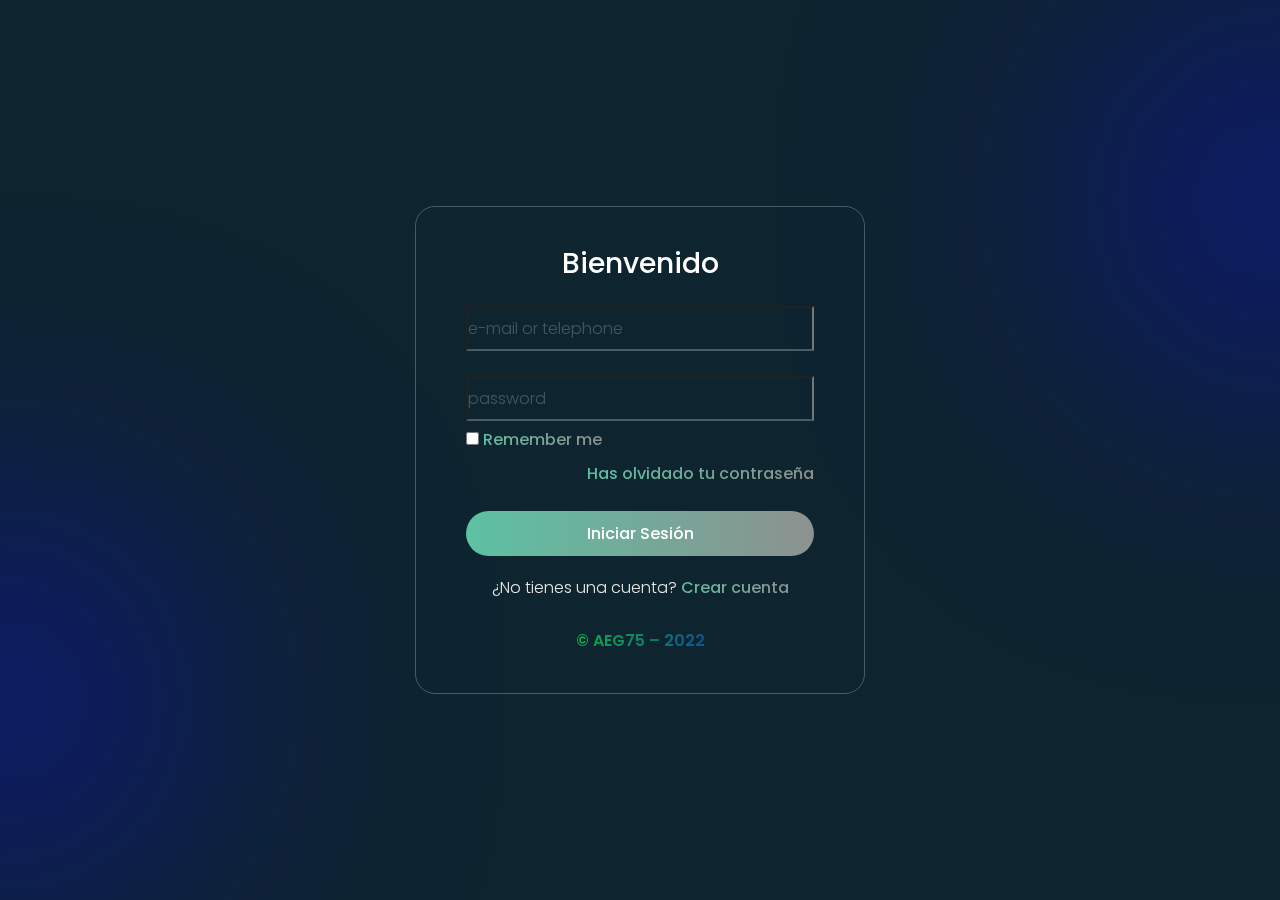
<file: login/login.html>
<!DOCTYPE html>
<html lang="es">
<head>
  <meta charset="UTF-8">
  <meta http-equiv="X-UA-Compatible" content="IE=edge">
  <meta name="viewport" content="width=device-width, initial-scale=1.0">
  <title>LOGIN</title>

  <link rel="stylesheet" href="../login/style.css">
</head>
<body>
  <section class="form-main">
    <div class="form-content">
      <div class="box">
        <h3>Bienvenido</h3>
        <form action="">
          <div class="input-box">
            <input type="text" placeholder="e-mail or telephone" class="input-control">
          </div>
          <div class="input-box">
            <input type="password" placeholder="password" class="input-control">
            <div class="checkbox">
              <label>
                <input type="checkbox" value="remember-me"> Remember me
              </label>
            </div>
            <div class="input-link">
              <a href="../login/recoverpassword.html" class="gradient-text">Has olvidado tu contraseña</a>
            </div>
          </div>
          <button type="submit" class="btn">Iniciar Sesión</button>
        </form>
        <p>¿No tienes una cuenta? <a href="../login/register.html" class="gradient-text">Crear cuenta</a></p>
        </br>
        <p class="text-muted">© AEG75 – 2022</p>
      </div>
    </div>
  </section>
</body>
</html>
</file>
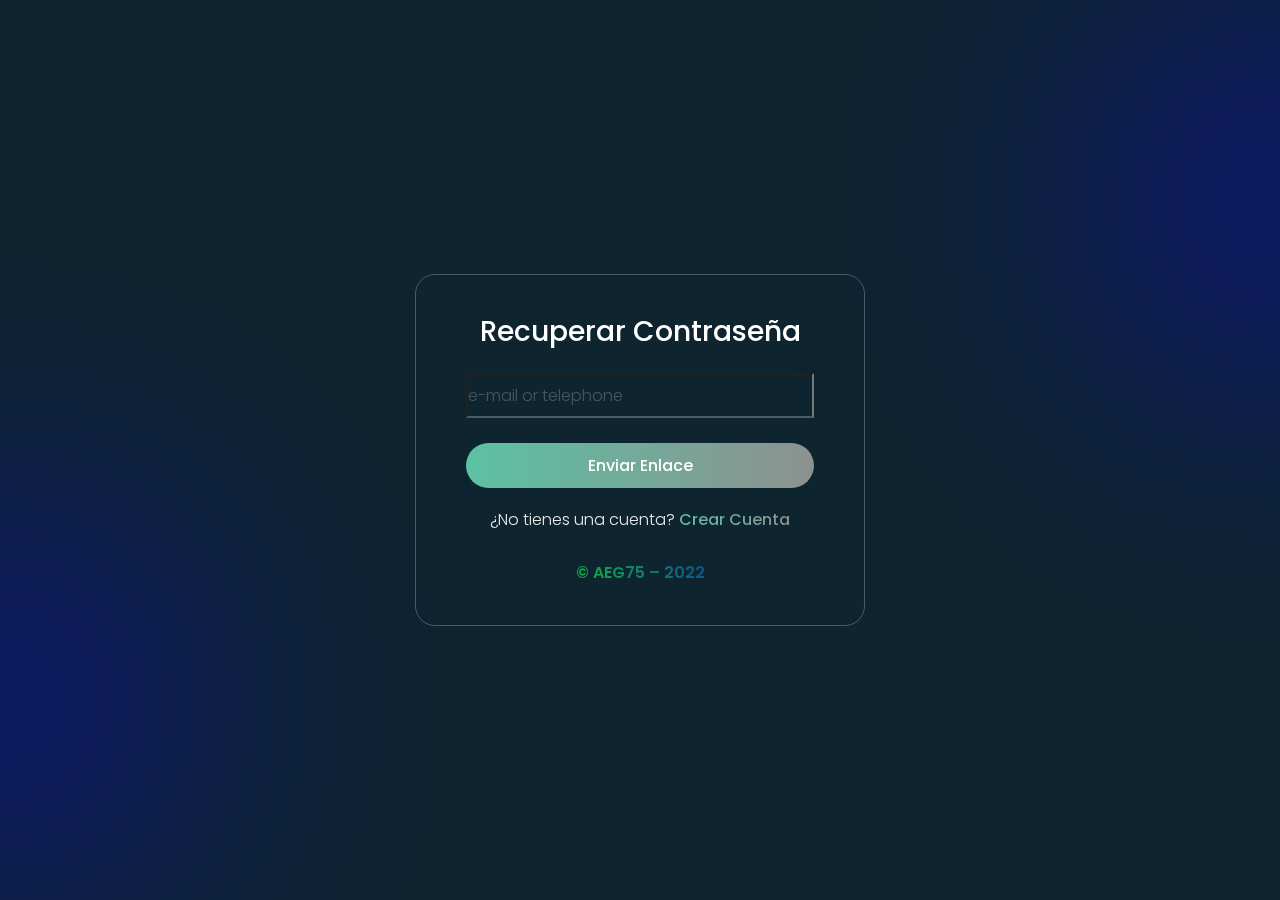
<file: login/recoverpassword.html>
<!DOCTYPE html>
<html lang="es">
<head>
  <meta charset="UTF-8">
  <meta http-equiv="X-UA-Compatible" content="IE=edge">
  <meta name="viewport" content="width=device-width, initial-scale=1.0">
  <title>Recover Password</title>

  <link rel="stylesheet" href="../login/style.css">
</head>
<body>
  <section class="form-main">
    <div class="form-content">
      <div class="box">
        <h3>Recuperar Contraseña</h3>
        <form action="">
          <div class="input-box">
            <input type="text" placeholder="e-mail or telephone" class="input-control">
          </div>
          <button type="submit" class="btn">Enviar enlace</button>
        </form>
        <p>¿No tienes una cuenta? <a href="../login/register.html" class="gradient-text">Crear Cuenta</a></p>
        </br>
        <p class="text-muted">© AEG75 – 2022</p>
      </div>
    </div>
  </section>
</body>
</html>
</file>
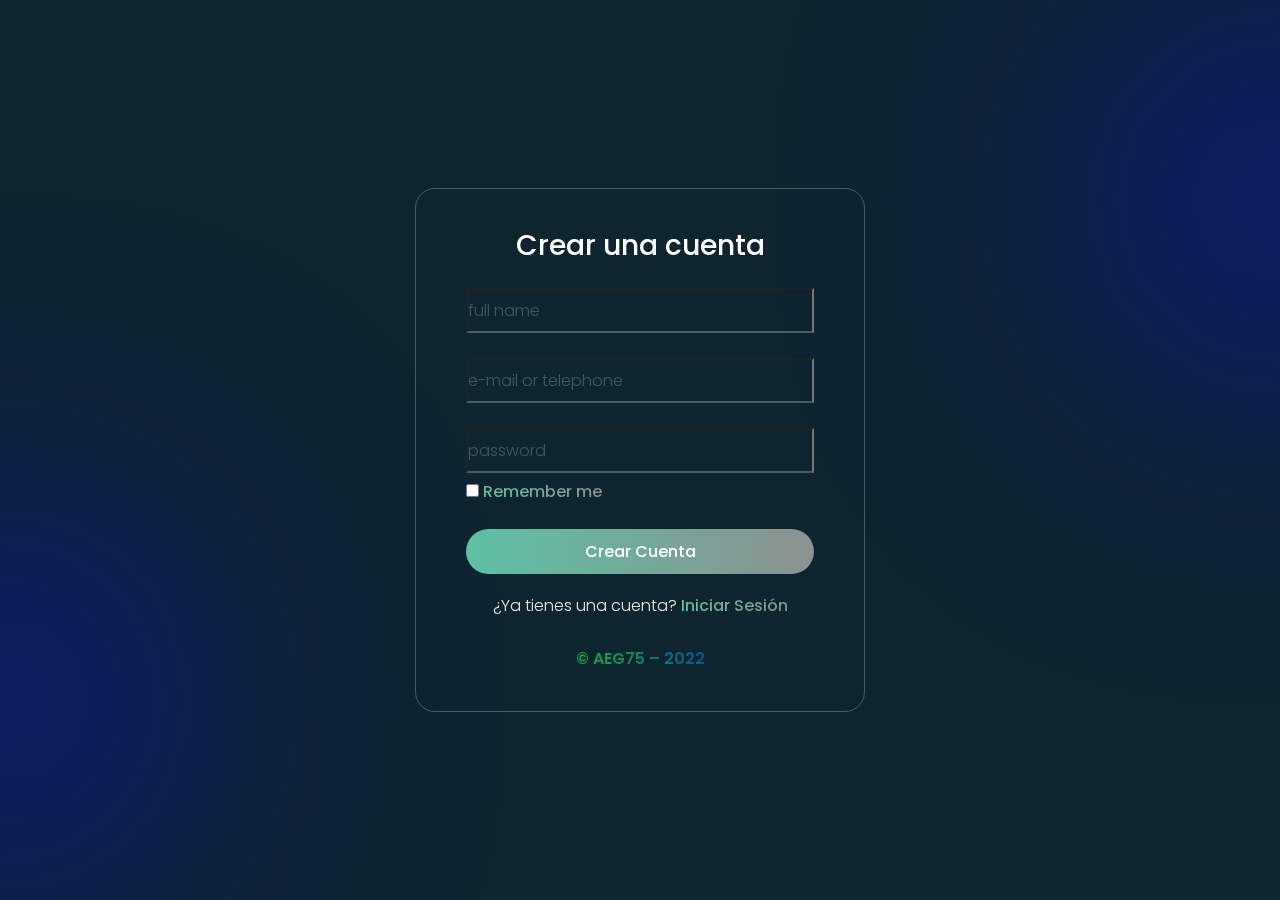
<file: login/register.html>
<!DOCTYPE html>
<html lang="es">
<head>
  <meta charset="UTF-8">
  <meta http-equiv="X-UA-Compatible" content="IE=edge">
  <meta name="viewport" content="width=device-width, initial-scale=1.0">
  <title>Register</title>

  <link rel="stylesheet" href="../login/style.css">
</head>
<body>
  <section class="form-main">
    <div class="form-content">
      <div class="box">
        <h3>Crear una cuenta</h3>
        <form action="">
          <div class="input-box">
            <input type="text" placeholder="full name" class="input-control">
          </div>
          <div class="input-box">
            <input type="text" placeholder="e-mail or telephone" class="input-control">
          </div>
          <div class="input-box">
            <input type="password" placeholder="password" class="input-control">
            <div class="checkbox">
              <label>
                <input type="checkbox" value="remember-me"> Remember me
              </label>
            </div>
          </div>
          <button type="submit" class="btn">Crear cuenta</button>
        </form>
        <p>¿Ya tienes una cuenta? <a href="../login/login.html" class="gradient-text">Iniciar Sesión</a></p>
        </br>
        <p class="text-muted">© AEG75 – 2022</p>
      </div>
    </div>
  </section>
</body>
</html>
</file>
<file: login/style.css>
@import url('https://fonts.googleapis.com/css2?family=Poppins:wght@300;400;500;600;700&display=swap');

:root {
  --green: hsl(162, 45%, 56%);
  --lead: hsl(162, 2%, 56%);
  --blue: hsl(220, 85%, 57%);
  --theme-color: hsl(241, 91%, 42%);
  --violet: hsl(272, 92%, 32%);
  --text-white: hsl(0, 0%, 100%);
  --text-light-gray: hsl(0, 0%, 90%);
  --text-yelow: hsl(117, 98%, 50%);
  --body-bg-color: hsl(200, 54%, 12%);
  --glass-bg-color: hsl(0, 0%, 100%, 0.05);
  --border-color: hsl(0, 0%, 100%, 0.25);
  --blur: blur(10px);
  --button-hover-color: hsl(0, 0%, 0%, 0.3);
}

* {
  margin:0;
  padding: 0;
  box-sizing: border-box;
}

body {
  background-color: var(--body-bg-color);
  color: var(--text-light-gray);
  font-family: 'Poppins', sans-serif;
  font-weight: 300;
  font-size: 16px;
  line-height: 1.5;
  overflow: hidden;
}

body::after,
body::before {
  content: '';
  position: fixed;
  height: 400px;
  width: 400px;
  border-radius: 50%;
  z-index: -1;
  filter:blur(150px);
  opacity: 0.5;
}

body::before {
  background-color: var(--theme-color);
  left: 0;
  bottom: 0;
  transform: translate(-50%);
}

body::after {
  background-color: var(--theme-color);
  right: 0;
  top: 0;
  transform: translate(50%);
}

a {
  text-decoration: none;
  font-weight: 500;
  display: inline-block;
}

.checkbox {
  margin-top: 7px;
  font-weight: 500;
  display: inline-block;
  background: linear-gradient(to right, var(--green), var(--lead));
  -webkit-background-clip: text;
  background-clip: text;
  color: transparent;
}

.gradient-text {
  background: linear-gradient(to right, var(--green), var(--lead));
  -webkit-background-clip: text;
  background-clip: text;
  color: transparent;
}

.form-main {
  min-height: 100vh;
  padding: 60px 15px;
  display: flex;
  align-items: center;
  justify-content: center;
  overflow: hidden;
}

.form-content {
  width: 100%;
  max-width: 450px;
  position: relative;
  z-index: 1;
}

.form-content .box {
  border-color: var(--glass-bg-color);
  border: 1px solid var(--border-color);
  padding: 40px 50px;
  border-radius: 20px;
  backdrop-filter: var(--blur);
}

.form-content h3 {
  font-size: 28px;
  text-align: center;
  line-height:1.2;
  color: var(--text-white);
  font-weight:500;
}

.form-content form {
  margin: 25px 0 20px;
}

.form-content .input-box {
  margin-bottom: 25px;
}

.form-content ::placeholder {
  color: inherit;
  opacity: 0.25;
} 

.form-content .input-control {
  display: block;
  height: 45px;
  width: 100%;
  background-color: transparent;
  border-bottom: 2px solid var(--border-color);
  color: inherit;
  font-weight:inherit;
  font-family: inherit;
  font-size: 16px;
}

.form-content .input-control:focus {
  outline: none;
}

.form-content .input-link {
  margin-top: 10px;
  text-align: right;
}

.form-content .btn {
  height: 45px;
  width: 100%;
  font-size: 16px;
  font-weight: 500;
  text-transform: capitalize;
  font-family: inherit;
  cursor: pointer;
  border-radius: 25px;
  user-select: none;
  background: linear-gradient(to right, var(--green), var(--lead));
  border: none;
  color: var(--text-white);
  position: relative;
  z-index: 1;
  overflow: hidden;
}

.form-content .btn::before {
  content: '';
  position: absolute;
  left: 0;
  top: 0;
  height: 100%;
  width: 100%;
  transition: background-color 0.5s ease;
  z-index: -1;
}

.form-content .btn:hover::before {
  background-color: var(--button-hover-color);
}

.form-content p {
  text-align: center;
}

.text-muted {
  margin-top: 5px;
  margin-bottom: 3;
  font-weight: 600;
  background: linear-gradient(to right, var(--text-yelow), var(--theme-color));
  -webkit-background-clip: text;
  background-clip: text;
  color: transparent;
}

@media (max-width: 575px) {
  
  body::after,
  body::before {
    height: 250px;
    width: 250px;
    filter: blur(100px);
  }

  .form-content .box {
    padding: 30px;
  }

  .form-content h3 {
    font-size: 24px;
  }
}
</file>
